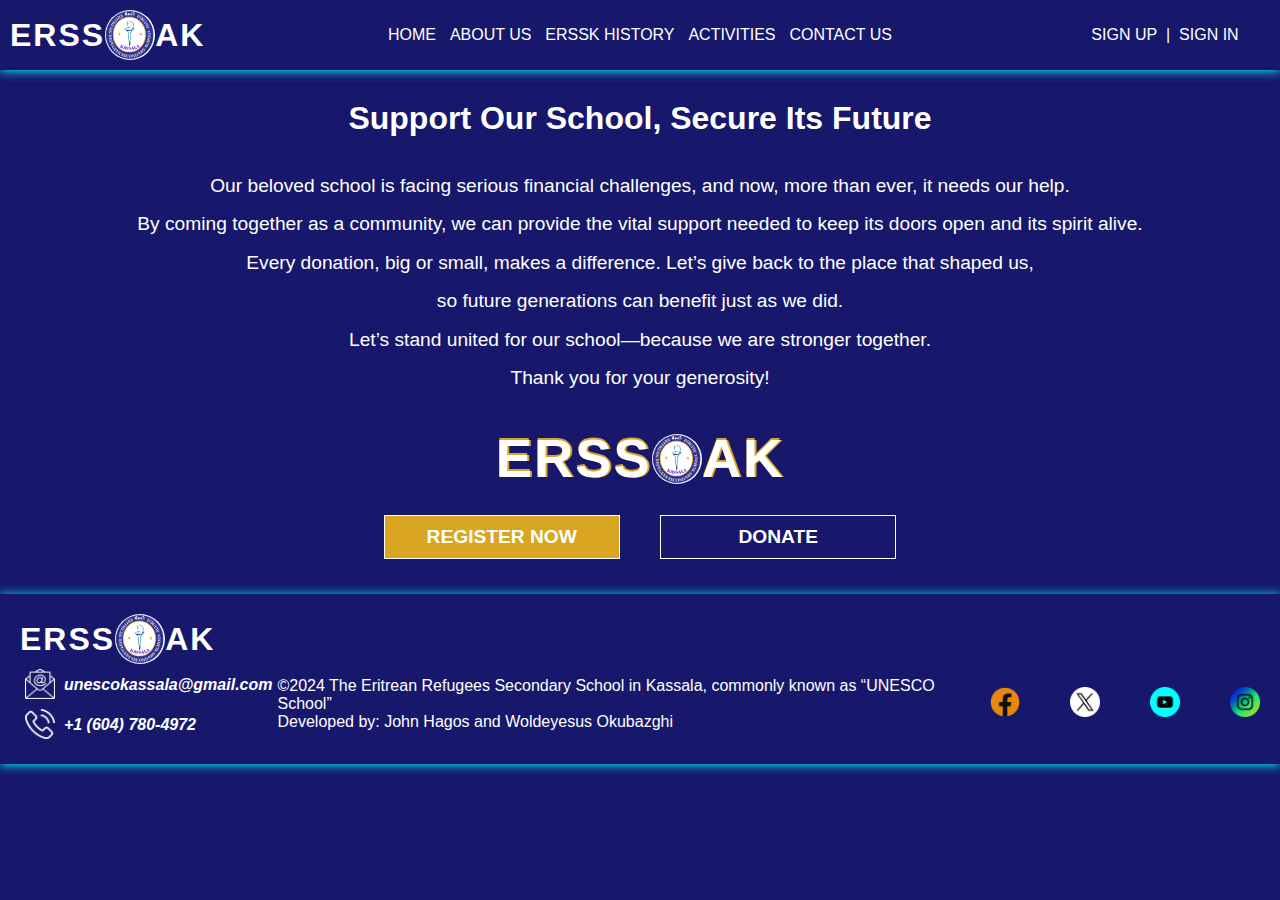
<file: index.html>
<!DOCTYPE html>
<html lang="en">
  <head>
    <meta charset="UTF-8" />
    <meta name="viewport" content="width=device-width, initial-scale=1.0" />
    <title>ERSSAK</title>
    <link rel="stylesheet" href="style.css" />
    <link rel="stylesheet" href="css/index.css" />
  </head>
  <body>
    <header>
      <div class="logo">
        <h1>
          ERSS
          <img
            src="img/Blue & Gold Illustration University Circle Logo.png"
            alt=""
          />AK
        </h1>
      </div>
      <nav>
        <div class="menu">
          <a href="#">home</a>
          <a href="aboutus.html">About Us</a>
          <a href="ERSSK.html">ERSSK History</a>
          <a href="activity.html">Activities</a>
          <a href="contacts.html">Contact Us</a>
        </div>
      </nav>
      <div class="logs">
        <a href="Profile.html"> Sign Up</a> &nbsp; | &nbsp;<a href=""
          >Sign In</a
        >
      </div>
    </header>

    <main>
      <h1>Support Our School, Secure Its Future</h1>
      <p>
        Our beloved school is facing serious financial challenges, and now, more
        than ever, it needs our help. <br />
        By coming together as a community, we can provide the vital support
        needed to keep its doors open and its spirit alive. <br />
        Every donation, big or small, makes a difference. Let’s give back to the
        place that shaped us, <br />so future generations can benefit just as we
        did. <br />Let’s stand united for our school—because we are stronger
        together. <br />
        Thank you for your generosity!
      </p>
      <div class="logo">
        <h1>
          ERSS
          <img
            src="img/Blue & Gold Illustration University Circle Logo.png"
            alt=""
          />AK
        </h1>
      </div>
      <div class="buttunsHome">
        <a href="Profile.html"> <div class="regBTN">Register Now</div></a>
        <a href=""> <div class="donoteBTN">Donate</div> </a>
      </div>
    </main>
    <footer>
      <div class="logo">
        <h1>
          ERSS
          <img
            src="img/Blue & Gold Illustration University Circle Logo.png"
            alt=""
          />AK
        </h1>
      </div>
      <div class="footCenter">
        <div class="contacts">
          <div class="email">
            <img src="img/email.png" alt="" /> &nbsp;&nbsp;
            <h3>
              <a href="mailto:unescokassala@gmail.com">
                unescokassala@gmail.com</a
              >
            </h3>
          </div>
          <div class="phone">
            <img src="img/phone.png" alt="" /> &nbsp;&nbsp;
            <h3>
              <a href="">+1 (604) 780-4972</a>
            </h3>
          </div>
        </div>
        <div class="description">
          ©2024 The Eritrean Refugees Secondary School in Kassala, commonly
          known as “UNESCO School”<br />
          Developed by: John Hagos and Woldeyesus Okubazghi
        </div>
        <div class="socialBTN">
          <a href=""><img src="img/fb.png" alt="" /></a>
          <a href=""><img src="img/twitter.png" alt="" /></a>
          <a href=""><img src="img/yt.png" alt="" /></a>
          <a href=""><img src="img/intsa.png" alt="" /></a>
        </div>
      </div>
    </footer>
  </body>
</html>
</file>
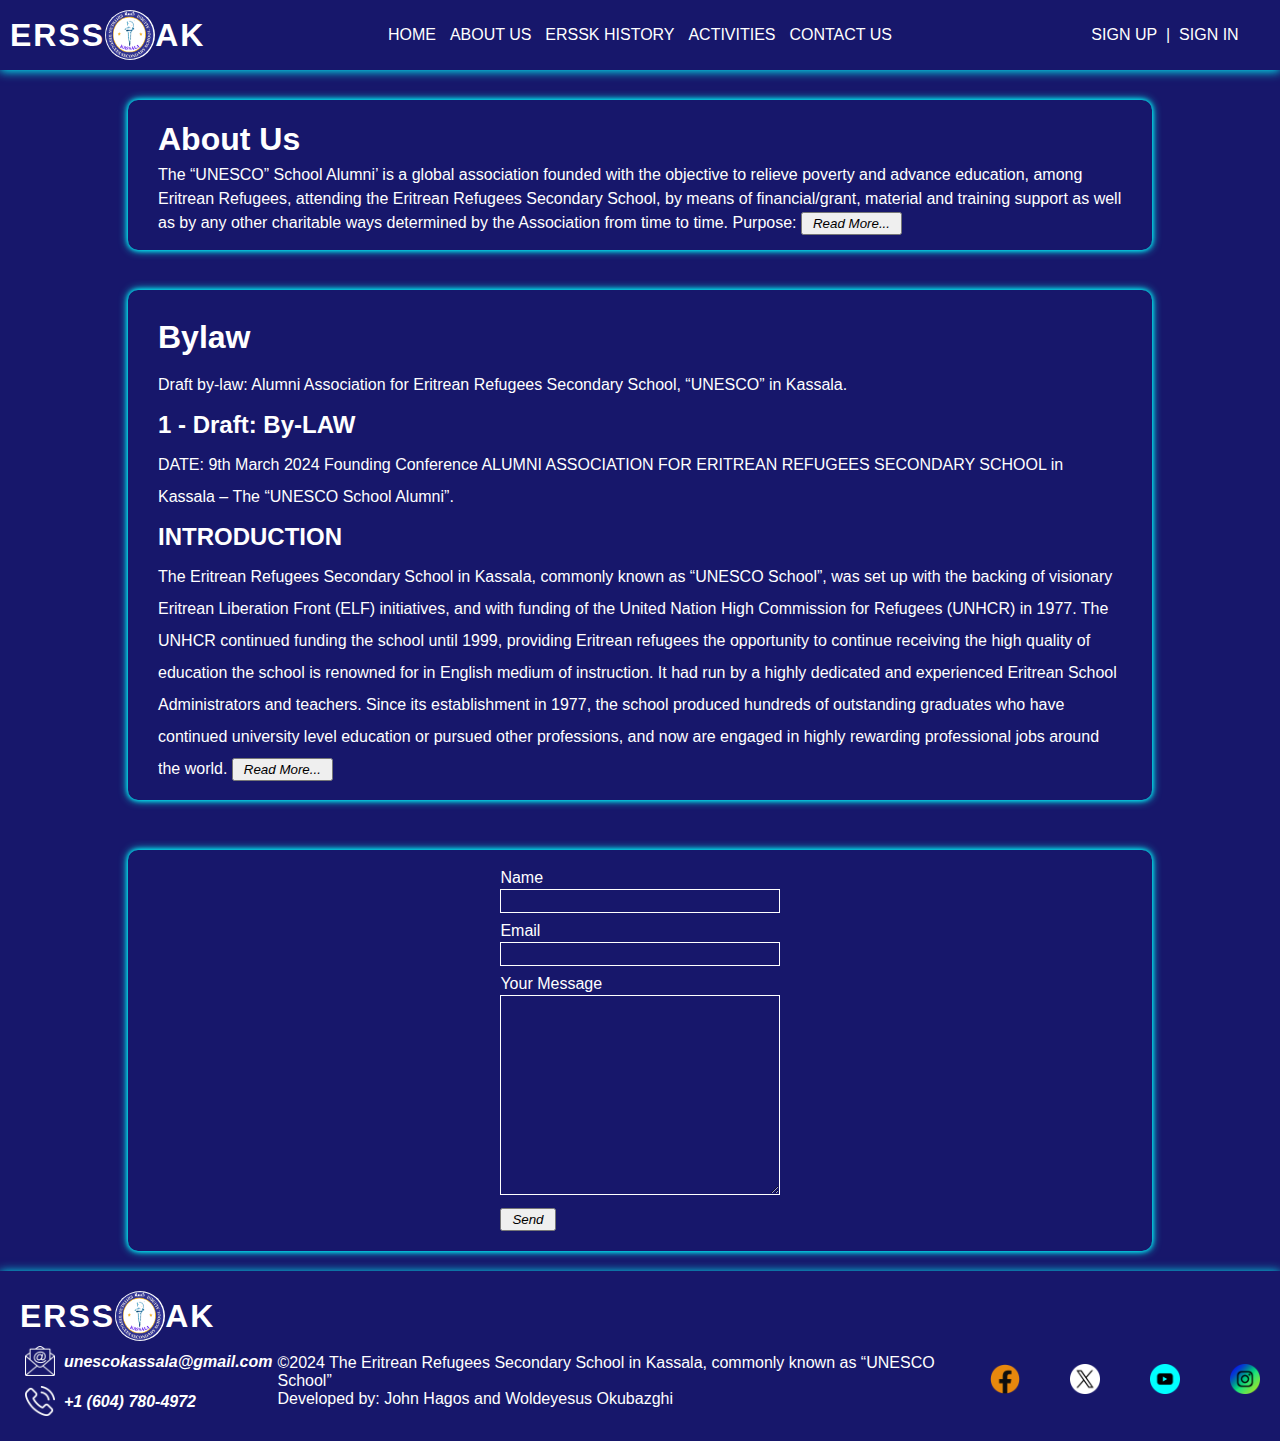
<file: aboutus.html>
<!DOCTYPE html>
<html lang="en">
  <head>
    <meta charset="UTF-8" />
    <meta name="viewport" content="width=device-width, initial-scale=1.0" />
    <title>ERSSAK</title>
    <link rel="stylesheet" href="style.css" />
    <link rel="stylesheet" href="css/aboutus.css" />
  </head>
  <body>
    <header>
      <div class="logo">
        <h1>
          ERSS
          <img
            src="img/Blue & Gold Illustration University Circle Logo.png"
            alt=""
          />AK
        </h1>
      </div>
      <nav>
        <div class="menu">
          <a href="index.html">home</a>
          <a href="#">About Us</a>
          <a href="ERSSK.html">ERSSK History</a>
          <a href="activity.html">Activities</a>
          <a href="contacts.html">Contact Us</a>
        </div>
      </nav>
      <div class="logs">
        <a href=""> Sign Up</a> &nbsp; | &nbsp;<a href="">Sign In</a>
      </div>
    </header>

    <main>
      <div class="top">
        <h1>About Us</h1>
        <p>
          The “UNESCO” School Alumni’ is a global association founded with the
          objective to relieve poverty and advance education, among Eritrean
          Refugees, attending the Eritrean Refugees Secondary School, by means
          of financial/grant, material and training support as well as by any
          other charitable ways determined by the Association from time to time.
          Purpose:
          <button>Read More...</button>
        </p>
      </div>
      <div class="middle">
        <h1>Bylaw</h1>
        <p>
          Draft by-law: Alumni Association for Eritrean Refugees Secondary
          School, “UNESCO” in Kassala.
        </p>
        <h2>1 - Draft: By-LAW</h2>
        DATE: 9th March 2024 Founding Conference ALUMNI ASSOCIATION FOR ERITREAN
        REFUGEES SECONDARY SCHOOL in Kassala – The “UNESCO School Alumni”.
        <h2>INTRODUCTION</h2>
        <p>
          The Eritrean Refugees Secondary School in Kassala, commonly known as
          “UNESCO School”, was set up with the backing of visionary Eritrean
          Liberation Front (ELF) initiatives, and with funding of the United
          Nation High Commission for Refugees (UNHCR) in 1977. The UNHCR
          continued funding the school until 1999, providing Eritrean refugees
          the opportunity to continue receiving the high quality of education
          the school is renowned for in English medium of instruction. It had
          run by a highly dedicated and experienced Eritrean School
          Administrators and teachers. Since its establishment in 1977, the
          school produced hundreds of outstanding graduates who have continued
          university level education or pursued other professions, and now are
          engaged in highly rewarding professional jobs around the world.
          <button>Read More...</button>
        </p>
      </div>
      <div class="bottom">
        <form action="">
          <label for=""
            >Name <br />
            <input type="text"
          /></label>
          <br />
          <label for="">Email <br /><input type="text" /></label> <br />
          <label for="">
            Your Message <br />
            <textarea name="" id=""></textarea>
          </label>
          <br />
          <button>Send</button>
        </form>
      </div>
    </main>
    <footer>
      <div class="logo">
        <h1>
          ERSS
          <img
            src="img/Blue & Gold Illustration University Circle Logo.png"
            alt=""
          />AK
        </h1>
      </div>
      <div class="footCenter">
        <div class="contacts">
          <div class="email">
            <img src="img/email.png" alt="" /> &nbsp;&nbsp;
            <h3>
              <a href="mailto:unescokassala@gmail.com">
                unescokassala@gmail.com</a
              >
            </h3>
          </div>
          <div class="phone">
            <img src="img/phone.png" alt="" /> &nbsp;&nbsp;
            <h3>
              <a href="">+1 (604) 780-4972</a>
            </h3>
          </div>
        </div>
        <div class="description">
          ©2024 The Eritrean Refugees Secondary School in Kassala, commonly
          known as “UNESCO School”<br />
          Developed by: John Hagos and Woldeyesus Okubazghi
        </div>
        <div class="socialBTN">
          <a href=""><img src="img/fb.png" alt="" /></a>
          <a href=""><img src="img/twitter.png" alt="" /></a>
          <a href=""><img src="img/yt.png" alt="" /></a>
          <a href=""><img src="img/intsa.png" alt="" /></a>
        </div>
      </div>
    </footer>
  </body>
</html>
</file>
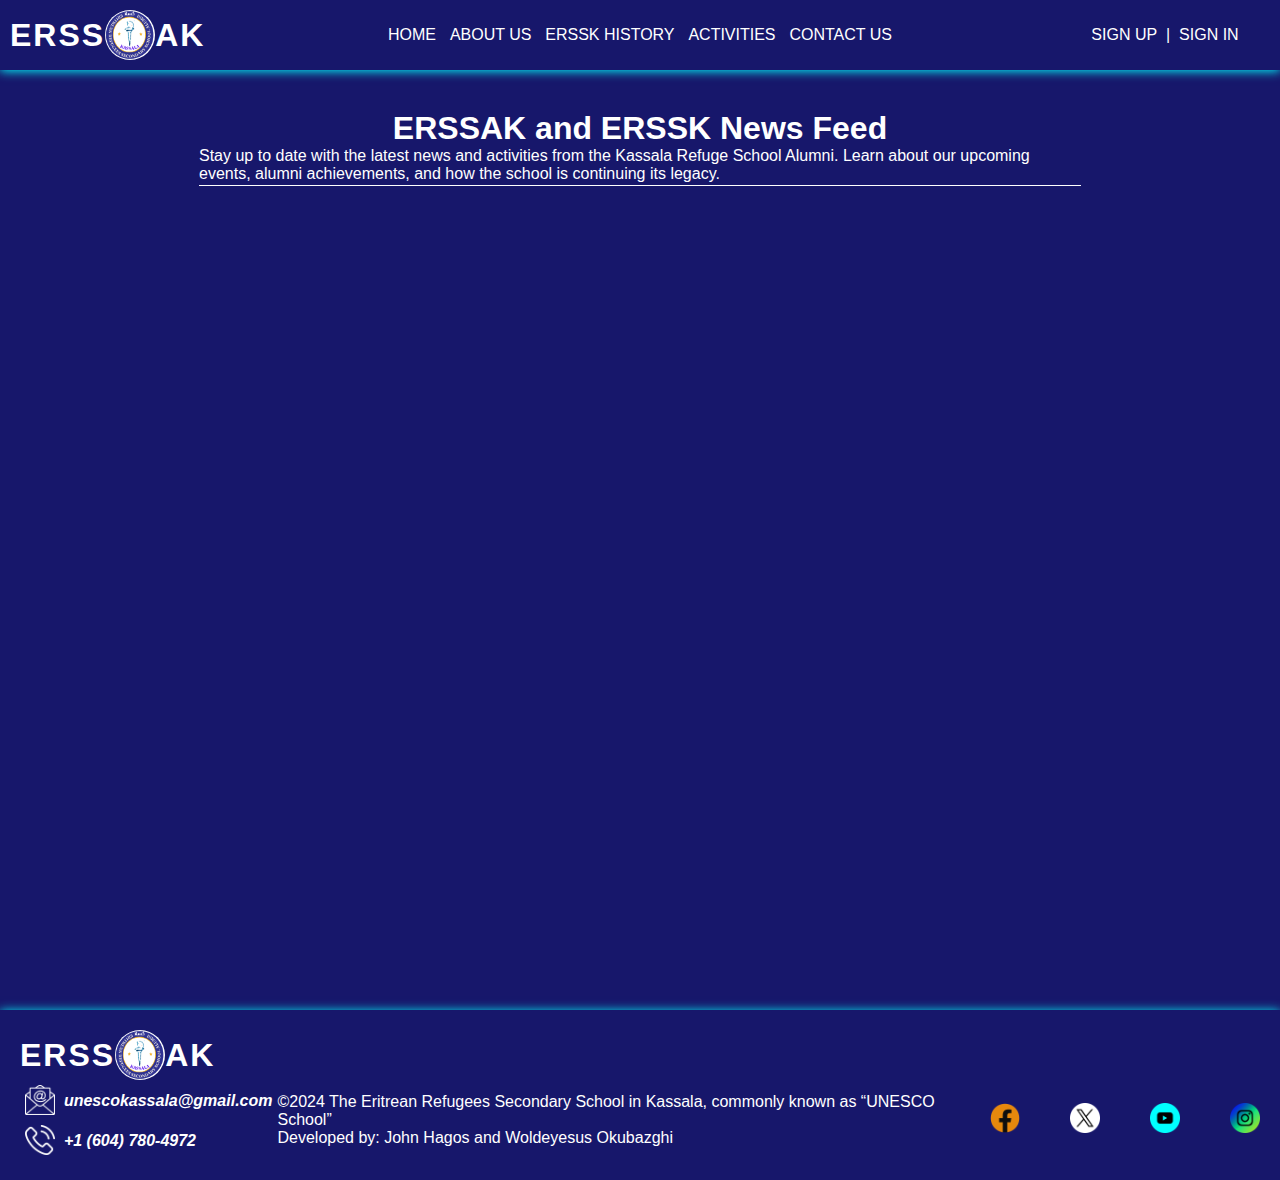
<file: activity.html>
<!DOCTYPE html>
<html lang="en">
  <head>
    <meta charset="UTF-8" />
    <meta name="viewport" content="width=device-width, initial-scale=1.0" />
    <title>ERSSAK</title>
    <link rel="stylesheet" href="style.css" />
    <link rel="stylesheet" href="css/activity.css" />
  </head>
  <body>
    <header>
      <div class="logo">
        <h1>
          ERSS
          <img
            src="img/Blue & Gold Illustration University Circle Logo.png"
            alt=""
          />AK
        </h1>
      </div>
      <nav>
        <div class="menu">
          <a href="index.html">home</a>
          <a href="aboutus.html">About Us</a>
          <a href="ERSSK.html">ERSSK History</a>
          <a href="#">Activities</a>
          <a href="contacts.html">Contact Us</a>
        </div>
      </nav>
      <div class="logs">
        <a href=""> Sign Up</a> &nbsp; | &nbsp;<a href="">Sign In</a>
      </div>
    </header>

    <main>
      <h1>ERSSAK and ERSSK News Feed</h1>
      <p>
        Stay up to date with the latest news and activities from the Kassala
        Refuge School Alumni. Learn about our upcoming events, alumni
        achievements, and how the school is continuing its legacy.
      </p>
    </main>
    <footer>
      <div class="logo">
        <h1>
          ERSS
          <img
            src="img/Blue & Gold Illustration University Circle Logo.png"
            alt=""
          />AK
        </h1>
      </div>
      <div class="footCenter">
        <div class="contacts">
          <div class="email">
            <img src="img/email.png" alt="" /> &nbsp;&nbsp;
            <h3>
              <a href="mailto:unescokassala@gmail.com">
                unescokassala@gmail.com</a
              >
            </h3>
          </div>
          <div class="phone">
            <img src="img/phone.png" alt="" /> &nbsp;&nbsp;
            <h3>
              <a href="">+1 (604) 780-4972</a>
            </h3>
          </div>
        </div>
        <div class="description">
          ©2024 The Eritrean Refugees Secondary School in Kassala, commonly
          known as “UNESCO School”<br />
          Developed by: John Hagos and Woldeyesus Okubazghi
        </div>
        <div class="socialBTN">
          <a href=""><img src="img/fb.png" alt="" /></a>
          <a href=""><img src="img/twitter.png" alt="" /></a>
          <a href=""><img src="img/yt.png" alt="" /></a>
          <a href=""><img src="img/intsa.png" alt="" /></a>
        </div>
      </div>
    </footer>
  </body>
</html>
</file>
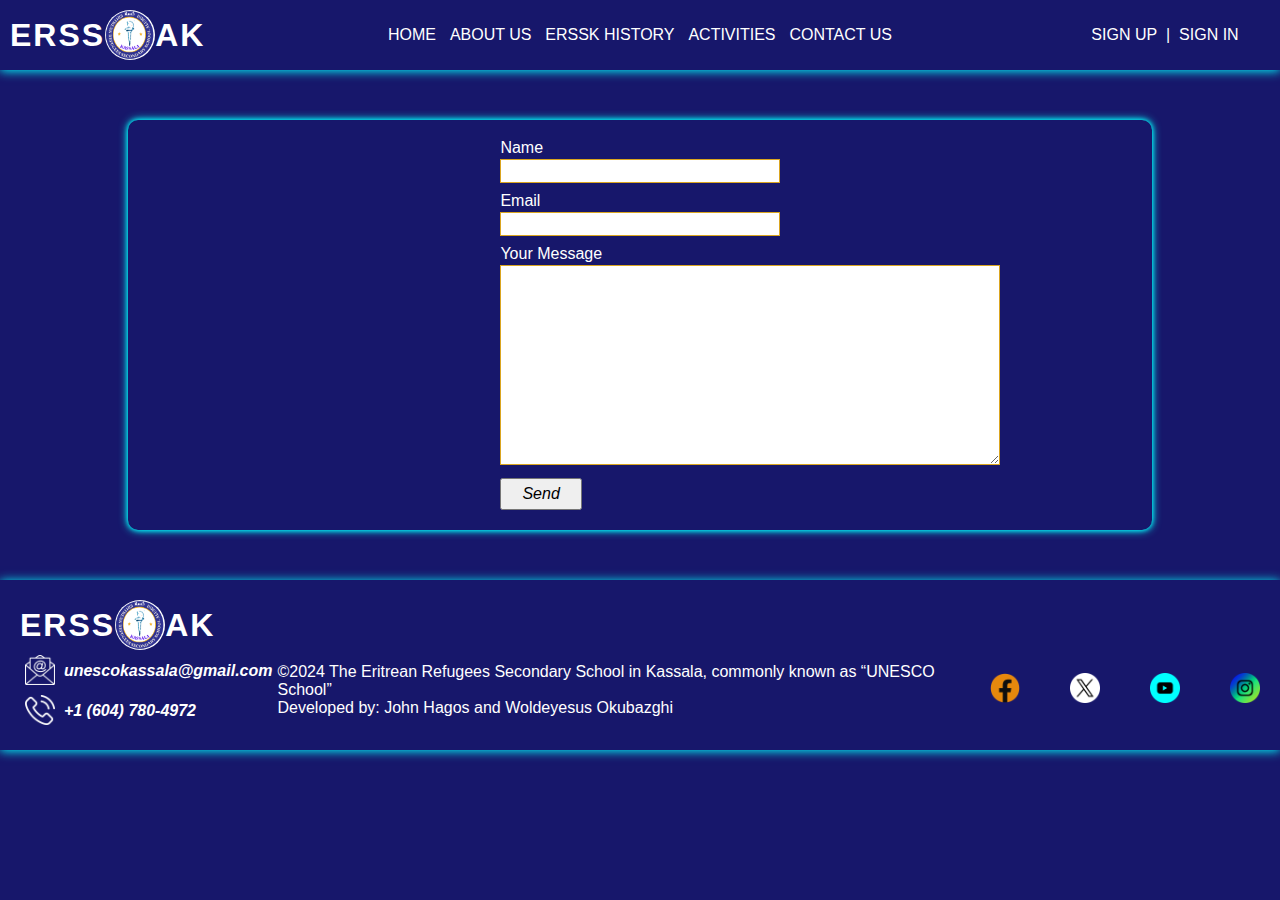
<file: contacts.html>
<!DOCTYPE html>
<html lang="en">
  <head>
    <meta charset="UTF-8" />
    <meta name="viewport" content="width=device-width, initial-scale=1.0" />
    <title>ERSSAK</title>
    <link rel="stylesheet" href="style.css" />
    <link rel="stylesheet" href="css/contacts.css" />
  </head>
  <body>
    <header>
      <div class="logo">
        <h1>
          ERSS
          <img
            src="img/Blue & Gold Illustration University Circle Logo.png"
            alt=""
          />AK
        </h1>
      </div>
      <nav>
        <div class="menu">
          <a href="index.html">home</a>
          <a href="aboutus.html">About Us</a>
          <a href="ERSSK.html">ERSSK History</a>
          <a href="activity.html">Activities</a>
          <a href="#">Contact Us</a>
        </div>
      </nav>
      <div class="logs">
        <a href=""> Sign Up</a> &nbsp; | &nbsp;<a href="">Sign In</a>
      </div>
    </header>

    <main>
      <div class="bottom">
        <form action="">
          <label for=""
            >Name <br />
            <input type="text"
          /></label>
          <br />
          <label for="">Email <br /><input type="text" /></label> <br />
          <label for="">
            Your Message <br />
            <textarea name="" id=""></textarea>
          </label>
          <br />
          <button>Send</button>
        </form>
      </div>
    </main>
    <footer>
      <div class="logo">
        <h1>
          ERSS
          <img
            src="img/Blue & Gold Illustration University Circle Logo.png"
            alt=""
          />AK
        </h1>
      </div>
      <div class="footCenter">
        <div class="contacts">
          <div class="email">
            <img src="img/email.png" alt="" /> &nbsp;&nbsp;
            <h3>
              <a href="mailto:unescokassala@gmail.com">
                unescokassala@gmail.com</a
              >
            </h3>
          </div>
          <div class="phone">
            <img src="img/phone.png" alt="" /> &nbsp;&nbsp;
            <h3>
              <a href="">+1 (604) 780-4972</a>
            </h3>
          </div>
        </div>
        <div class="description">
          ©2024 The Eritrean Refugees Secondary School in Kassala, commonly
          known as “UNESCO School”<br />
          Developed by: John Hagos and Woldeyesus Okubazghi
        </div>
        <div class="socialBTN">
          <a href=""><img src="img/fb.png" alt="" /></a>
          <a href=""><img src="img/twitter.png" alt="" /></a>
          <a href=""><img src="img/yt.png" alt="" /></a>
          <a href=""><img src="img/intsa.png" alt="" /></a>
        </div>
      </div>
    </footer>
  </body>
</html>
</file>
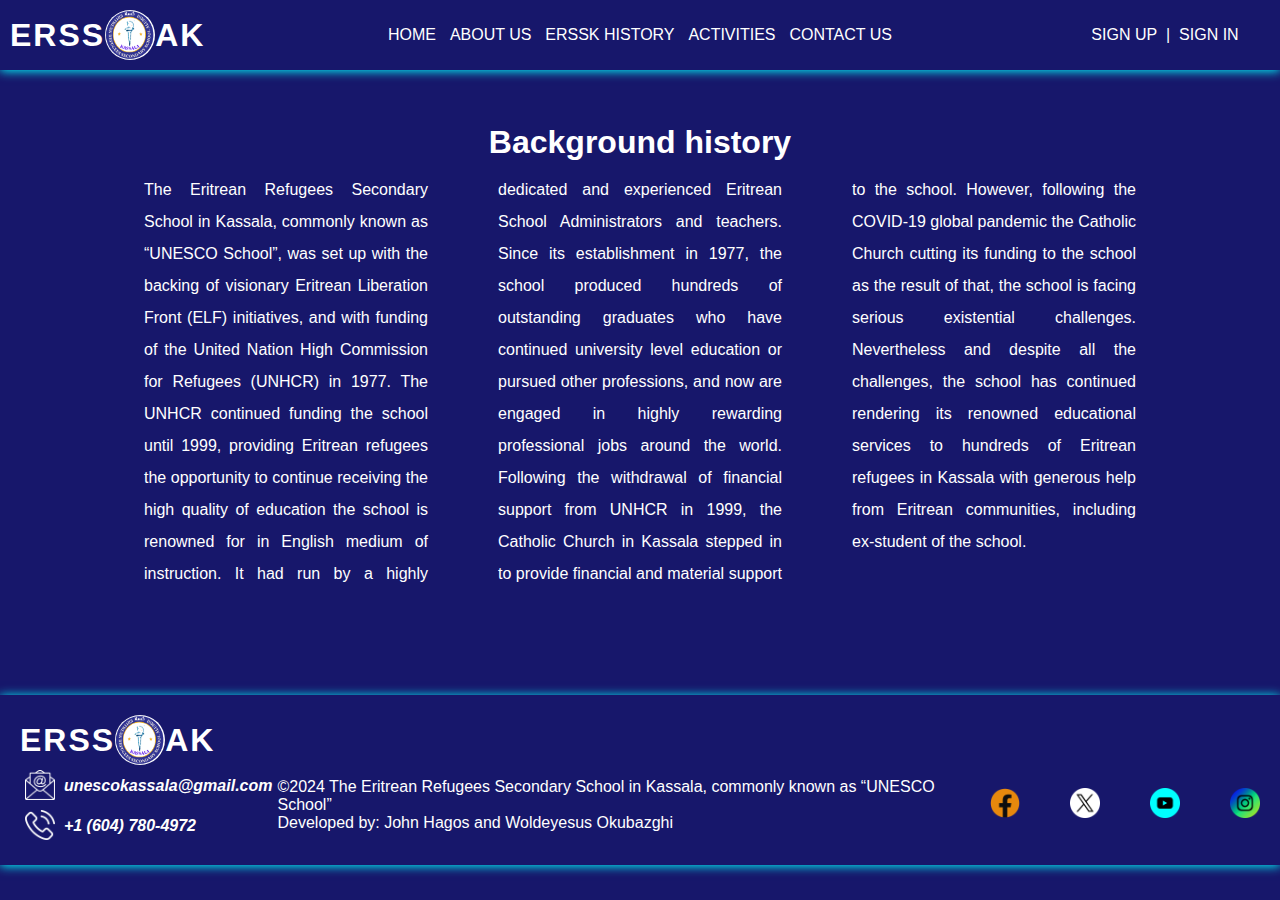
<file: ERSSK.html>
<!DOCTYPE html>
<html lang="en">
  <head>
    <meta charset="UTF-8" />
    <meta name="viewport" content="width=device-width, initial-scale=1.0" />
    <title>ERSSAK</title>
    <link rel="stylesheet" href="style.css" />
    <link rel="stylesheet" href="css/erssk.css" />
  </head>
  <body>
    <header>
      <div class="logo">
        <h1>
          ERSS
          <img
            src="img/Blue & Gold Illustration University Circle Logo.png"
            alt=""
          />AK
        </h1>
      </div>
      <nav>
        <div class="menu">
          <a href="index.html">home</a>
          <a href="aboutus.html">About Us</a>
          <a href="#">ERSSK History</a>
          <a href="activity.html">Activities</a>
          <a href="contacts.html">Contact Us</a>
        </div>
      </nav>
      <div class="logs">
        <a href=""> Sign Up</a> &nbsp; | &nbsp;<a href="">Sign In</a>
      </div>
    </header>

    <main>
      <h1>Background history</h1>
      <p>
        The Eritrean Refugees Secondary School in Kassala, commonly known as
        “UNESCO School”, was set up with the backing of visionary Eritrean
        Liberation Front (ELF) initiatives, and with funding of the United
        Nation High Commission for Refugees (UNHCR) in 1977. The UNHCR continued
        funding the school until 1999, providing Eritrean refugees the
        opportunity to continue receiving the high quality of education the
        school is renowned for in English medium of instruction. It had run by a
        highly dedicated and experienced Eritrean School Administrators and
        teachers. Since its establishment in 1977, the school produced hundreds
        of outstanding graduates who have continued university level education
        or pursued other professions, and now are engaged in highly rewarding
        professional jobs around the world. Following the withdrawal of
        financial support from UNHCR in 1999, the Catholic Church in Kassala
        stepped in to provide financial and material support to the school.
        However, following the COVID-19 global pandemic the Catholic Church
        cutting its funding to the school as the result of that, the school is
        facing serious existential challenges. Nevertheless and despite all the
        challenges, the school has continued rendering its renowned educational
        services to hundreds of Eritrean refugees in Kassala with generous help
        from Eritrean communities, including ex-student of the school.
      </p>
    </main>
    <footer>
      <div class="logo">
        <h1>
          ERSS
          <img
            src="img/Blue & Gold Illustration University Circle Logo.png"
            alt=""
          />AK
        </h1>
      </div>
      <div class="footCenter">
        <div class="contacts">
          <div class="email">
            <img src="img/email.png" alt="" /> &nbsp;&nbsp;
            <h3>
              <a href="mailto:unescokassala@gmail.com">
                unescokassala@gmail.com</a
              >
            </h3>
          </div>
          <div class="phone">
            <img src="img/phone.png" alt="" /> &nbsp;&nbsp;
            <h3>
              <a href="">+1 (604) 780-4972</a>
            </h3>
          </div>
        </div>
        <div class="description">
          ©2024 The Eritrean Refugees Secondary School in Kassala, commonly
          known as “UNESCO School”<br />
          Developed by: John Hagos and Woldeyesus Okubazghi
        </div>
        <div class="socialBTN">
          <a href=""><img src="img/fb.png" alt="" /></a>
          <a href=""><img src="img/twitter.png" alt="" /></a>
          <a href=""><img src="img/yt.png" alt="" /></a>
          <a href=""><img src="img/intsa.png" alt="" /></a>
        </div>
      </div>
    </footer>
  </body>
</html>
</file>
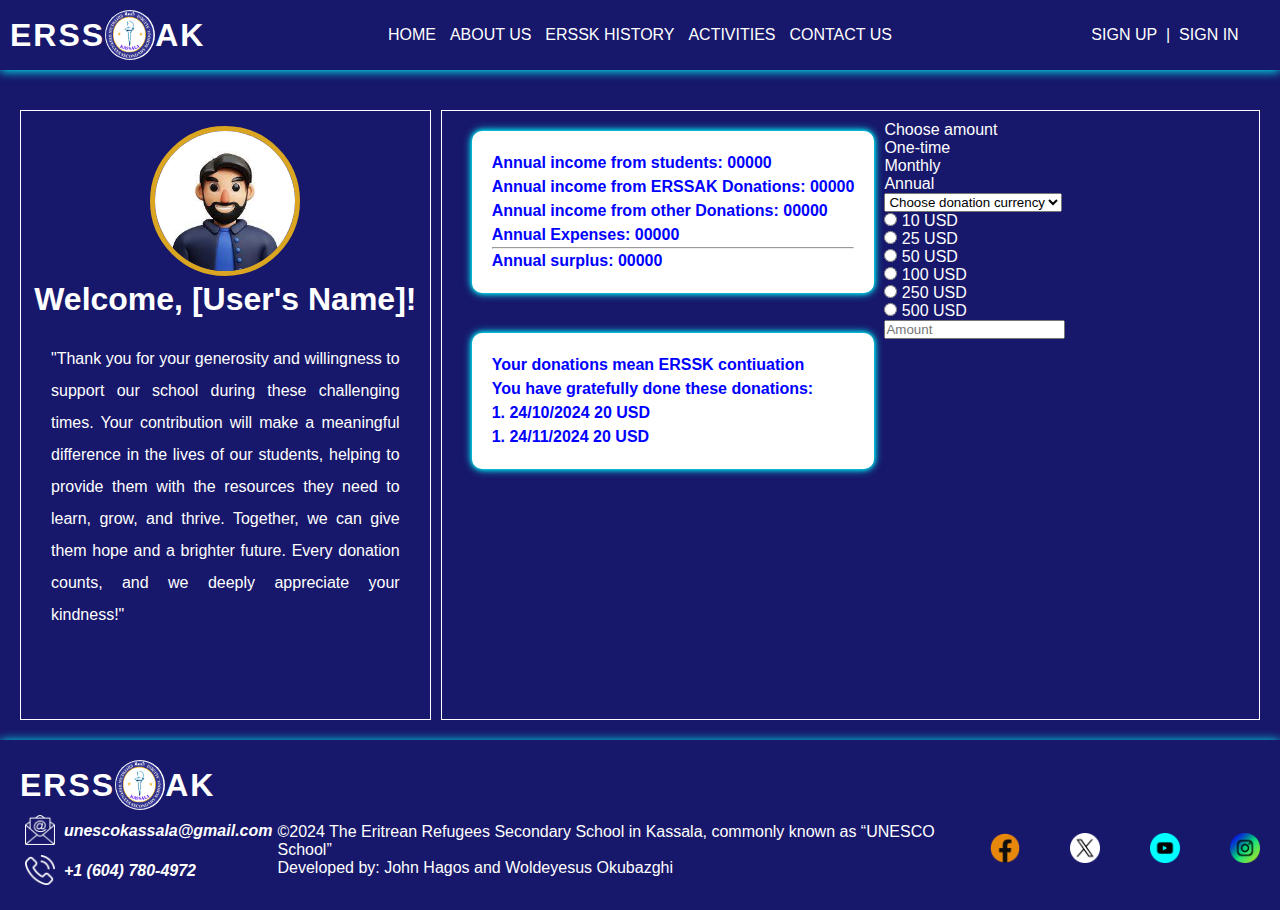
<file: Profile.html>
<!DOCTYPE html>
<html lang="en">
  <head>
    <meta charset="UTF-8" />
    <meta name="viewport" content="width=device-width, initial-scale=1.0" />
    <title>ERSSAK</title>
    <link rel="stylesheet" href="style.css" />
    <link rel="stylesheet" href="css/profile.css" />
  </head>
  <body>
    <header>
      <div class="logo">
        <h1>
          ERSS
          <img
            src="img/Blue & Gold Illustration University Circle Logo.png"
            alt=""
          />AK
        </h1>
      </div>
      <nav>
        <div class="menu">
          <a href="index.html">home</a>
          <a href="aboutus.html">About Us</a>
          <a href="ERSSK.html">ERSSK History</a>
          <a href="#">Activities</a>
          <a href="contacts.html">Contact Us</a>
        </div>
      </nav>
      <div class="logs">
        <a href=""> Sign Up</a> &nbsp; | &nbsp;<a href="">Sign In</a>
      </div>
    </header>

    <main>
      <div class="personal">
        <div class="credits">
          <div class="pic"><img src="img/ava.jfif" alt="" /></div>
          <div class="user"><h1>Welcome, [User's Name]!</h1></div>
        </div>

        <p>
          "Thank you for your generosity and willingness to support our school
          during these challenging times. Your contribution will make a
          meaningful difference in the lives of our students, helping to provide
          them with the resources they need to learn, grow, and thrive.
          Together, we can give them hope and a brighter future. Every donation
          counts, and we deeply appreciate your kindness!"
        </p>
      </div>
      <div class="paymentPanel">
        <div class="ersskFinance">
          <div class="finance">
            <h4>Annual income from students: 00000</h4>
            <h4>Annual income from ERSSAK Donations: 00000</h4>
            <h4>Annual income from other Donations: 00000</h4>
            <h4>Annual Expenses: 00000</h4>
            <hr />

            <h4>Annual surplus: 00000</h4>
          </div>
          <div class="donations">
            <h4>Your donations mean ERSSK contiuation</h4>
            <h4>You have gratefully done these donations:</h4>
            <h4>1. 24/10/2024 20 USD</h4>
            <h4>1. 24/11/2024 20 USD</h4>
          </div>
        </div>
        <div class="donate">
          <div class="addcard">
            <div class="containerForm">
              <div class="headform">Choose amount</div>
              <div class="periods">
                <div class="periodsChoice onetime">One-time</div>
                <div class="periodsChoice monthly">Monthly</div>
                <div class="periodsChoice annual">Annual</div>
              </div>
              <form action="">
                <select id="currency">
                  <option value="choose">Choose donation currency</option>
                  <option value="usd">US Dollars (USD)</option>
                  <option value="euro">Euro</option>
                  <option value="ukp">UK Pounds</option>
                </select>
                <br />
                <input type="radio" id="10" name="amount" value="10" />
                <label for="html">10 USD</label><br />
                <input type="radio" id="25 " name="amount" value="25" />
                <label for="css">25 USD</label><br />
                <input type="radio" id="50" name="amount" value="50" />
                <label for="javascript">50 USD</label><br />
                <input type="radio" id="100" name="amount" value="100" />
                <label for="javascript">100 USD</label><br />
                <input type="radio" id="250" name="amount" value="250" />
                <label for="javascript">250 USD</label><br />
                <input type="radio" id="500" name="amount" value="500" />
                <label for="javascript">500 USD</label><br />
                <input type="text" placeholder="Amount" />

                <div class="donationsAmounts"></div>
              </form>
            </div>
          </div>
          <div class="addpaypal"></div>
        </div>
      </div>
    </main>
    <footer>
      <div class="logo">
        <h1>
          ERSS
          <img
            src="img/Blue & Gold Illustration University Circle Logo.png"
            alt=""
          />AK
        </h1>
      </div>
      <div class="footCenter">
        <div class="contacts">
          <div class="email">
            <img src="img/email.png" alt="" /> &nbsp;&nbsp;
            <h3>
              <a href="mailto:unescokassala@gmail.com">
                unescokassala@gmail.com</a
              >
            </h3>
          </div>
          <div class="phone">
            <img src="img/phone.png" alt="" /> &nbsp;&nbsp;
            <h3>
              <a href="">+1 (604) 780-4972</a>
            </h3>
          </div>
        </div>
        <div class="description">
          ©2024 The Eritrean Refugees Secondary School in Kassala, commonly
          known as “UNESCO School”<br />
          Developed by: John Hagos and Woldeyesus Okubazghi
        </div>
        <div class="socialBTN">
          <a href=""><img src="img/fb.png" alt="" /></a>
          <a href=""><img src="img/twitter.png" alt="" /></a>
          <a href=""><img src="img/yt.png" alt="" /></a>
          <a href=""><img src="img/intsa.png" alt="" /></a>
        </div>
      </div>
    </footer>
  </body>
</html>
</file>
<file: style.css>
:root {
  --bgcolor: #17176b;
  --fontColor: #ffffff;
  --bxshadow: 0px 1px 10px cyan;
}
* {
  box-sizing: border-box;
  padding: 0;
  margin: 0;
}
body {
  background-color: var(--bgcolor);
  font-family: Arial, Helvetica, sans-serif;
  color: var(--fontColor);
}
a {
  text-decoration: none;
  color: var(--fontColor);
  text-transform: uppercase;
}
header {
  display: flex;
  justify-content: space-between;
  padding: 10px;
  box-shadow: var(--bxshadow);
  width: 100%;
  background-color: inherit;
  margin-bottom: 30px;
}
.logo {
  flex: 1;
}
.logo img {
  width: 50px;
  height: 50px;
  border-radius: 50%;
}
.logo h1 {
  display: flex;
  justify-content: flex-start;
  align-items: center;
  letter-spacing: 2px;
  cursor: pointer;
  transition: all 0.3s ease-in-out;
  &:hover {
    letter-spacing: 3px;
    text-shadow: 1px 1px white, -1px -1px white;
    color: goldenrod;
  }
}
nav {
  display: flex;
  justify-content: center;
  align-items: center;
  flex: 4;
}
nav .menu {
  display: flex;
  justify-content: space-between;
  width: 60%;
  transition: all 0.3 ease-in-out;
}
nav .menu a {
  color: white;
  transition: all 0.3s ease-in-out;
  &:hover {
    color: goldenrod;
    border-bottom: 2px solid goldenrod;
  }
}

.logs {
  display: flex;
  align-items: center;
  justify-content: center;
  flex: 1;
}
.logs a {
  transition: all 0.3s ease-in;
  &:hover {
    background-color: goldenrod;
    padding: 5px 10px;
    border-radius: 2px;
    box-shadow: 0px 0px 5px cyan, 0px 0px 10px cyan;
  }
}

footer {
  box-shadow: var(--bxshadow);
  padding: 20px;
  display: flex;
  flex-direction: column;
  margin-top: 10px;
}
footer .footCenter {
  display: flex;
  justify-content: space-between;
}
footer .footCenter img {
  width: 30px;
  filter: invert();
}

footer .footCenter .contacts {
  display: flex;
  flex-direction: column;
  flex: 1;
}
.email,
.phone {
  display: flex;
  align-items: center;
  padding: 5px;
  font-weight: 100;
}
.description {
  display: flex;
  align-items: center;
  justify-content: center;
}
.socialBTN {
  flex: 1;
  display: flex;
  justify-content: center;
  align-items: center;
  gap: 50px;
}
.socialBTN a {
  transition: all 0.3s ease-in;
  &:hover {
    filter: invert(1);
    scale: 1.2;
    filter: drop-shadow(cyan);
  }
}
.contacts a {
  font-size: 1rem;
  font-style: italic;
  text-transform: lowercase;
  transition: all 0.3s ease-in;
  &:hover {
    letter-spacing: 1.5px;
  }
}
</file>
<file: css/index.css>
main {
  display: flex;
  flex-direction: column;
  justify-content: center;
  align-items: center;
}
main h1 {
  padding: 30x 0px;
}
main p {
  width: 80%;
  text-align: center;
  padding: 30px 0px;
  line-height: 2;
  font-size: 1.2rem;
}
main .logo {
  font-size: 1.7rem;
  text-shadow: 2px 0px goldenrod, 0px -2px goldenrod;
}
.buttunsHome {
  padding: 5px 0px;
  width: 40%;
  display: flex;
  justify-content: space-between;
  margin: 20px 0px;
}
.buttunsHome a {
  width: 46%;
  text-align: center;
  font-size: 1.2rem;
  font-weight: bold;
  background-color: transparent;
  border: 1px solid var(--fontColor);
  color: var(--fontColor);
  cursor: pointer;
  transition: all 0.3s ease-in;
  &:hover {
    box-shadow: 0px 0px 5px cyan, 0px 0px 10px cyan, 0px 0px 20px cyan;
    border-radius: 5px;
  }
}
.buttunsHome .regBTN {
  background-color: goldenrod;
  width: 100%;
  padding: 10px 0px;
}
.donoteBTN {
  padding: 10px 0px;
}
</file>
<file: css/aboutus.css>
main {
  display: flex;
  flex-direction: column;
  gap: 30px;
}
.top {
  width: 80%;
  margin: 0 auto;
  box-shadow: 0px 0px 5px cyan, 0px 0px 10px cyan;
  padding: 15px 30px;
  border-radius: 10px;
  line-height: 1.5;
}
button {
  padding: 2px 10px;
  font-style: italic;
  cursor: pointer;
  transition: all 0.2s ease-in;
  &:hover {
    letter-spacing: 2px;
    color: goldenrod;
    border: 1px solid goldenrod;
    background-color: white;
  }
}

.middle {
  padding: 15px 30px;
  width: 80%;
  margin: 10px auto;
  box-shadow: 0px 0px 5px cyan, 0px 0px 10px cyan;
  border-radius: 10px;
  line-height: 2;
}
.bottom {
  padding: 15px 30px;
  width: 80%;
  margin: 10px auto;
  box-shadow: 0px 0px 5px cyan, 0px 0px 10px cyan;
  border-radius: 10px;
  line-height: 2;
  display: flex;
  justify-content: center;
}
.bottom form {
  width: 30%;
  line-height: 1;
  border: 1px soild red;
  padding: 5px;
}
.bottom form input,
textarea {
  width: 100%;
  padding: 2px 5px;
  background: none;
  border: 1px solid white;
  margin: 3px 0px 10px 0px;
  font-size: 1rem;
  color: white;
}
.bottom form textarea {
  height: 200px;
}
</file>
<file: css/activity.css>
main {
  height: 100vh;
  width: 100%;
  padding: 10px;
}
h1 {
  text-align: center;
}
p {
  width: 70%;
  margin: 0 auto;
  border-bottom: 1px solid white;
  padding-bottom: 2px;
}
</file>
<file: css/contacts.css>
.bottom {
  padding: 15px 30px;
  width: 80%;
  margin: 50px auto;
  box-shadow: 0px 0px 5px cyan, 0px 0px 10px cyan;
  border-radius: 10px;
  line-height: 2;
  display: flex;
  justify-content: center;
}
.bottom form {
  width: 30%;
  line-height: 1;
  border: 1px soild red;
  padding: 5px;
}
.bottom form input,
textarea {
  width: 100%;
  padding: 2px 5px;
  background-color: white;
  border: 1px solid goldenrod;
  margin: 3px 0px 10px 0px;
  font-size: 1rem;
  color: black;
}
.bottom form textarea {
  height: 200px;
  width: 500px;
}
button {
  padding: 5px 20px;
  font-style: italic;
  font-size: 1rem;
  cursor: pointer;
  transition: all 0.2s ease-in;
  &:hover {
    letter-spacing: 2px;
    color: goldenrod;
    border: 1px solid goldenrod;
    background-color: white;
  }
}
</file>
<file: css/erssk.css>
main {
  text-align: justify;
  line-height: 2;
  padding: 10px 20px;
  width: 100%;
  display: flex;
  flex-direction: column;
  justify-items: center;
  align-items: center;
  height: 65vh;
}
main p {
  width: 80%;
  column-count: 3;
  column-gap: 70px;
}
</file>
<file: css/profile.css>
main {
  height: 70vh;
  display: flex;
  padding: 10px 20px;
  gap: 10px;
}
.personal {
  flex: 1;
  padding: 10px;
  border: 1px solid white;
}
.pic {
  width: 150px;
  height: 150px;
  border-radius: 50%;
  border: 5px solid goldenrod;
  margin: 5px auto;
}
.user {
  text-align: center;
  margin-bottom: 15px;
}
.personal p {
  padding: 10px 20px;
  text-align: justify;
  line-height: 2;
}
.pic img {
  border-radius: 50%;
  width: 140px;
}
.paymentPanel {
  flex: 2;
  padding: 10px 20px;
  border: 1px solid white;
  display: flex;
}
.ersskFinance {
  padding: 10px;
  line-height: 1.5;
  display: flex;
  flex-direction: column;
  gap: 40px;
}
.finance,
.donations {
  background-color: white;
  color: blue;
  padding: 20px;
  font-weight: 100;
  box-shadow: 0px 0px 5px cyan, 0px 0px 10px cyan;
  border-radius: 10px;
}
</file>
